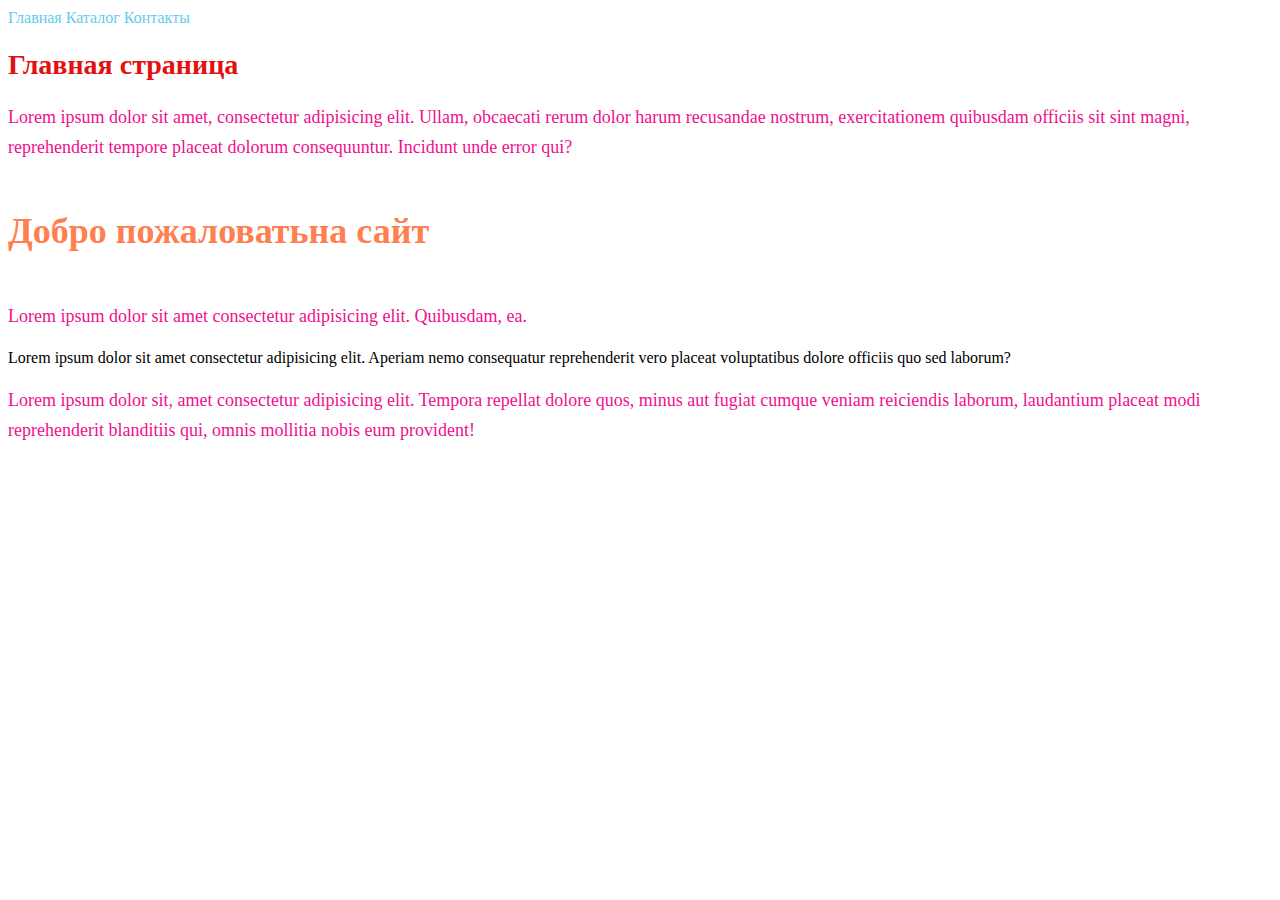
<file: index.html>
<!DOCTYPE html>
<html lang="en">

<head>
    <meta charset="UTF-8">
    <meta http-equiv="X-UA-Compatible" content="IE=edge">
    <meta name="viewport" content="width=device-width, initial-scale=1.0">
    <title>Head</title>
    <link rel="stylesheet" href="./catalog/style.css">
</head>

<body>
    <a class="link" href="index.html">Главная</a>
    <a class="link" href="./catalog/catalog.html">Каталог</a>
    <a class="link" href="index.html">Контакты</a>
    <h1 class="h1">Главная страница</h1>
    <p class="par">Lorem ipsum dolor sit amet, consectetur adipisicing elit. Ullam, obcaecati rerum dolor harum
        recusandae nostrum,
        exercitationem quibusdam officiis sit sint magni, reprehenderit tempore placeat dolorum consequuntur. Incidunt
        unde error qui?</p>
    <h2 class="h2">Добро пожаловатьна сайт</h2>
    <p class="par">Lorem ipsum dolor sit amet consectetur adipisicing elit. Quibusdam, ea.</p>
    <p>Lorem ipsum dolor sit amet consectetur adipisicing elit. Aperiam nemo consequatur reprehenderit vero placeat
        voluptatibus dolore officiis quo sed laborum?</p>
    <p class="par">Lorem ipsum dolor sit, amet consectetur adipisicing elit. Tempora repellat dolore quos, minus aut
        fugiat cumque
        veniam reiciendis laborum, laudantium placeat modi reprehenderit blanditiis qui, omnis mollitia nobis eum
        provident!</p>
</body>

</html>
</file>
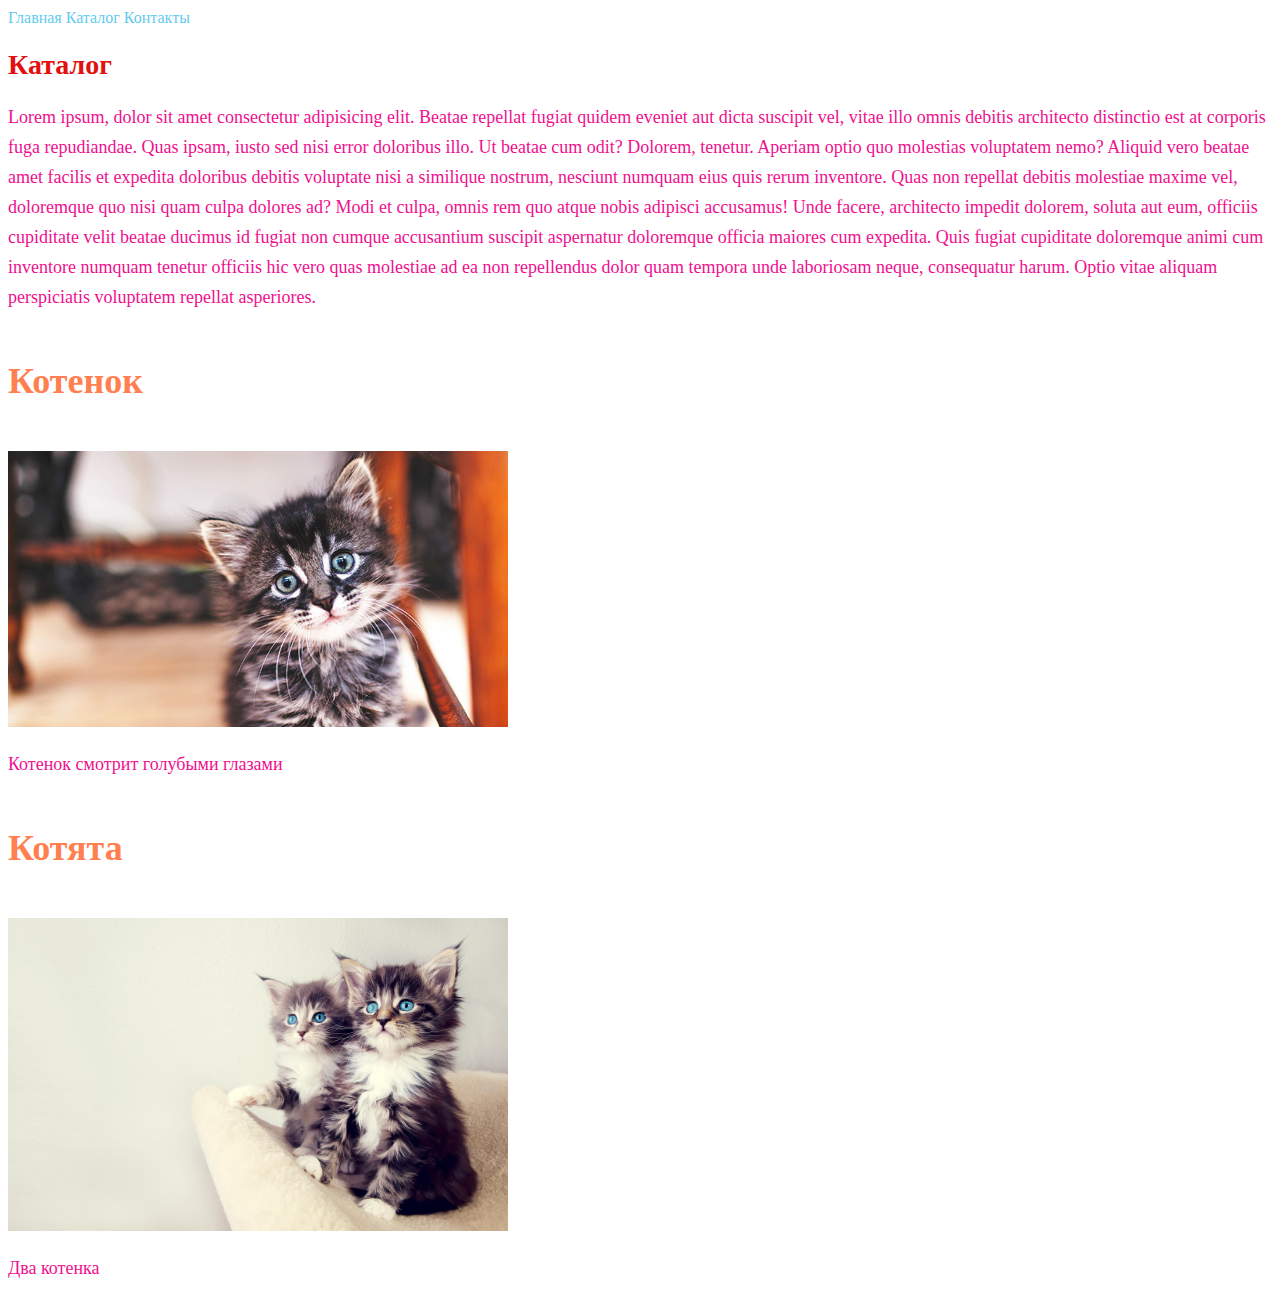
<file: catalog/catalog.html>
<!DOCTYPE html>
<html lang="en">

<head>
    <meta charset="UTF-8">
    <meta http-equiv="X-UA-Compatible" content="IE=edge">
    <meta name="viewport" content="width=device-width, initial-scale=1.0">
    <title>Catalog</title>
    <link rel="stylesheet" href="style.css">
</head>

<body>
    <a class="link" href="../index.html">Главная</a>
    <a class="link" href="catalog.html">Каталог</a>
    <a class="link" href="index.html">Контакты</a>
    <h1 class="h1">Каталог</h1>
    <p class="par">Lorem ipsum, dolor sit amet consectetur adipisicing elit. Beatae repellat fugiat quidem eveniet aut
        dicta
        suscipit vel, vitae illo omnis debitis architecto distinctio est at corporis fuga repudiandae. Quas ipsam, iusto
        sed nisi error doloribus illo. Ut beatae cum odit? Dolorem, tenetur. Aperiam optio quo molestias voluptatem
        nemo? Aliquid vero beatae amet facilis et expedita doloribus debitis voluptate nisi a similique nostrum,
        nesciunt numquam eius quis rerum inventore. Quas non repellat debitis molestiae maxime vel, doloremque quo nisi
        quam culpa dolores ad? Modi et culpa, omnis rem quo atque nobis adipisci accusamus! Unde facere, architecto
        impedit dolorem, soluta aut eum, officiis cupiditate velit beatae ducimus id fugiat non cumque accusantium
        suscipit aspernatur doloremque officia maiores cum expedita. Quis fugiat cupiditate doloremque animi cum
        inventore numquam tenetur officiis hic vero quas molestiae ad ea non repellendus dolor quam tempora unde
        laboriosam neque, consequatur harum. Optio vitae aliquam perspiciatis voluptatem repellat asperiores.</p>
    <h2 class="h2">Котенок</h2>
    <img src="../img/cat.jpeg" width="500" alt="Котенок">
    <p class="par">Котенок смотрит голубыми глазами</p>
    <h2 class="h2">Котята</h2>
    <img src="../img/cats.jpg" width="500" alt="">
    <p class="par">Два котенка</p>

</body>

</html>
</file>
<file: catalog/style.css>
a {
    text-decoration: none;
}

.link {
    color: rgb(100, 203, 237);
    font-size: 16px;
    line-height: 20px;
}

.h1 {
    color: #e40f0f;
    font-size: 28px;
    line-height: 36px;
    font-weight: bold;
}

.par {
    font-style: normal;
    font-weight: 300;
    font-size: 18px;
    line-height: 30px;
    color: #f00f8e
}

.h2 {
    color: coral;
    font-style: normal;
    font-weight: 700;
    font-size: 36px;
    line-height: 80px;
}
</file>
